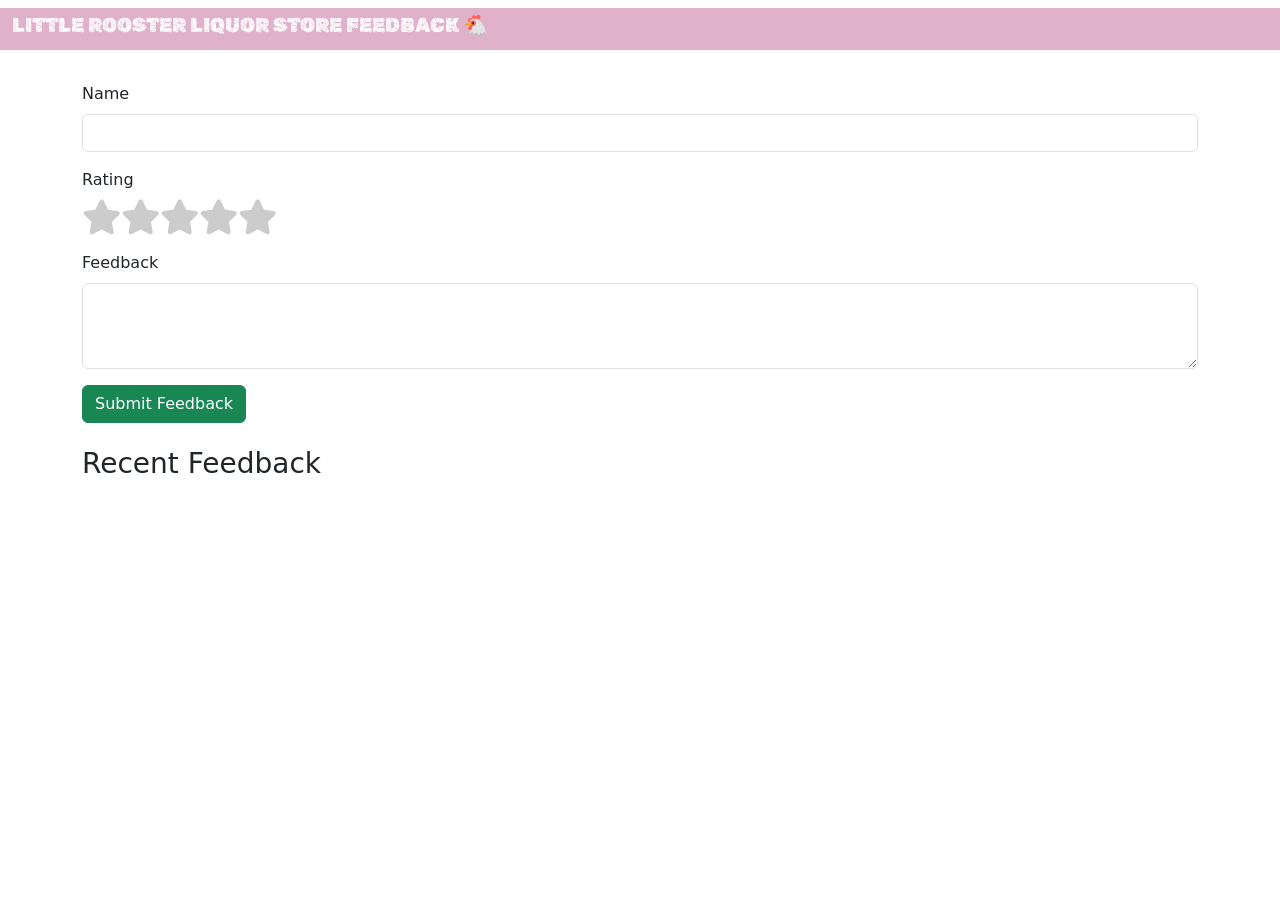
<file: index.html>
<!DOCTYPE html>
<html>

<head>
    <title>LITTLE ROOSTER 🐔</title>

    <!-- Bootstrap -->
    <link href="https://cdn.jsdelivr.net/npm/bootstrap@5.3.8/dist/css/bootstrap.min.css" rel="stylesheet">

    <!-- Font Awesome -->
    <link rel="stylesheet" href="https://cdnjs.cloudflare.com/ajax/libs/font-awesome/6.5.0/css/all.min.css">

    <!-- Google Font -->
    <link href="https://fonts.googleapis.com/css2?family=Rubik+Distressed&display=swap" rel="stylesheet">

    <!-- Custom CSS -->
    <link rel="stylesheet" href="feedback.css">

</head>

<body>

    <!-- NAVBAR -->
    <nav class="navbar">
        <div class="container-fluid">
            <h1 class="navbar-brand title text-white">
                LITTLE ROOSTER LIQUOR STORE FEEDBACK 🐔
            </h1>
        </div>
    </nav>

    <div class="container mt-4">

        <!-- NAME -->
        <label for="nameInput" class="form-label">Name</label>
        <input type="text" id="nameInput" class="form-control">

        <!-- RATING -->
        <label class="form-label mt-3">Rating</label>

        <div class="rating-css">

            <input type="radio" name="rating" id="rating5">
            <label for="rating5" class="fa fa-star"></label>

            <input type="radio" name="rating" id="rating4">
            <label for="rating4" class="fa fa-star"></label>

            <input type="radio" name="rating" id="rating3">
            <label for="rating3" class="fa fa-star"></label>

            <input type="radio" name="rating" id="rating2">
            <label for="rating2" class="fa fa-star"></label>

            <input type="radio" name="rating" id="rating5">
            <label for="rating2" class="fa fa-star"></label>

        </div>

        <!-- FEEDBACK -->
        <div class="mb-3 mt-3">
            <label for="feedbackText" class="form-label">Feedback</label>
            <textarea class="form-control" id="feedbackText" rows="3"></textarea>
        </div>

        <div id="charCount"></div>

        <button id="submitBtn" class="btn btn-success">
            Submit Feedback
        </button>

        <h3 class="mt-4">Recent Feedback</h3>
        <ul id="feedbackList"></ul>

    </div>

    <footer class="mt-5">
        <div class="lastpart"></div>
    </footer>


    <script src="https://cdn.jsdelivr.net/npm/bootstrap@5.3.8/dist/js/bootstrap.bundle.min.js"></script>
    <script src="feed.js"></script>
</body>

</html>
</file>
<file: feedback.css>
body{
margin:0;
padding:0;
box-sizing:border-box;
}

.title{
color:#5C6AC4;
font-family:"Rubik Distressed",system-ui;
font-weight:200;
}

.container-fluid{
background-color:#e0b1cb;
}

/* STAR RATING */

.rating-css{
direction:rtl;
display:flex;
justify-content:flex-start;
}

.rating-css input{
display:none;
}

.rating-css label{
font-size:35px;
color:#ccc;
cursor:pointer;
transition:0.2s;
}

.rating-css label:hover,
.rating-css label:hover ~ label{
color:gold;
}

.rating-css input:checked ~ label{
color:gold;
}
.rating-css{
  display: flex;
  justify-content: left;
}
#feedbackList{
  list-style: none;
  padding: 0;
}
</file>
